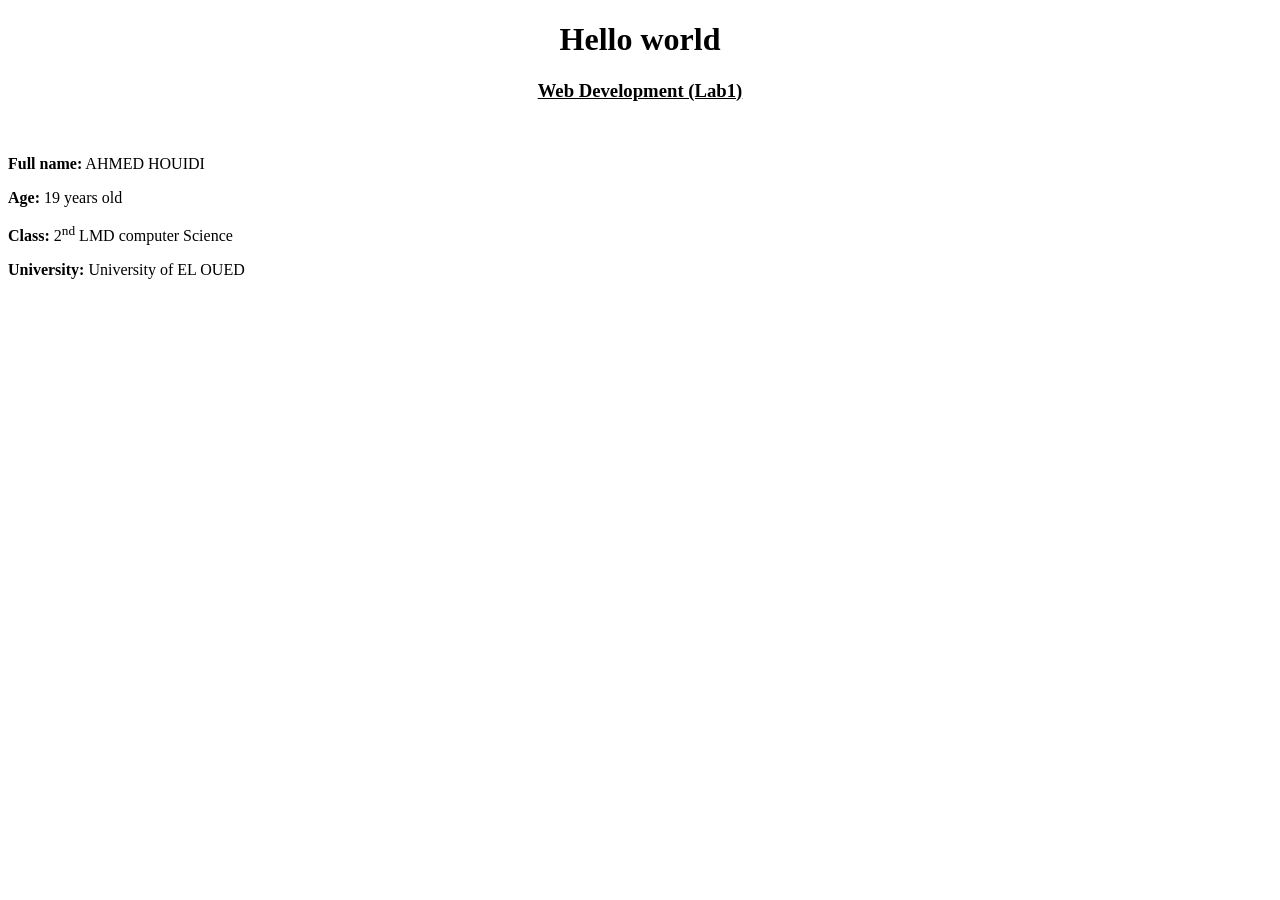
<file: index.html>
<!DOCTYPE html>

<html>

<head>

<meta charset="UTF-8">

<title>my stie</title>

</head>

<body>

<center>

<h1>Hello world </h1>

<h3><u>Web Development (Lab1)</u></h3>

</center>

<br>

<p><b>Full name:</b> AHMED HOUIDI</p>

<p><b>Age:</b> 19 years old</p>

<p><b>Class:</b> 2<sup>nd</sup> LMD computer Science</p>

<p><b>University:</b> University of EL OUED</p>

</body>

</html>
</file>
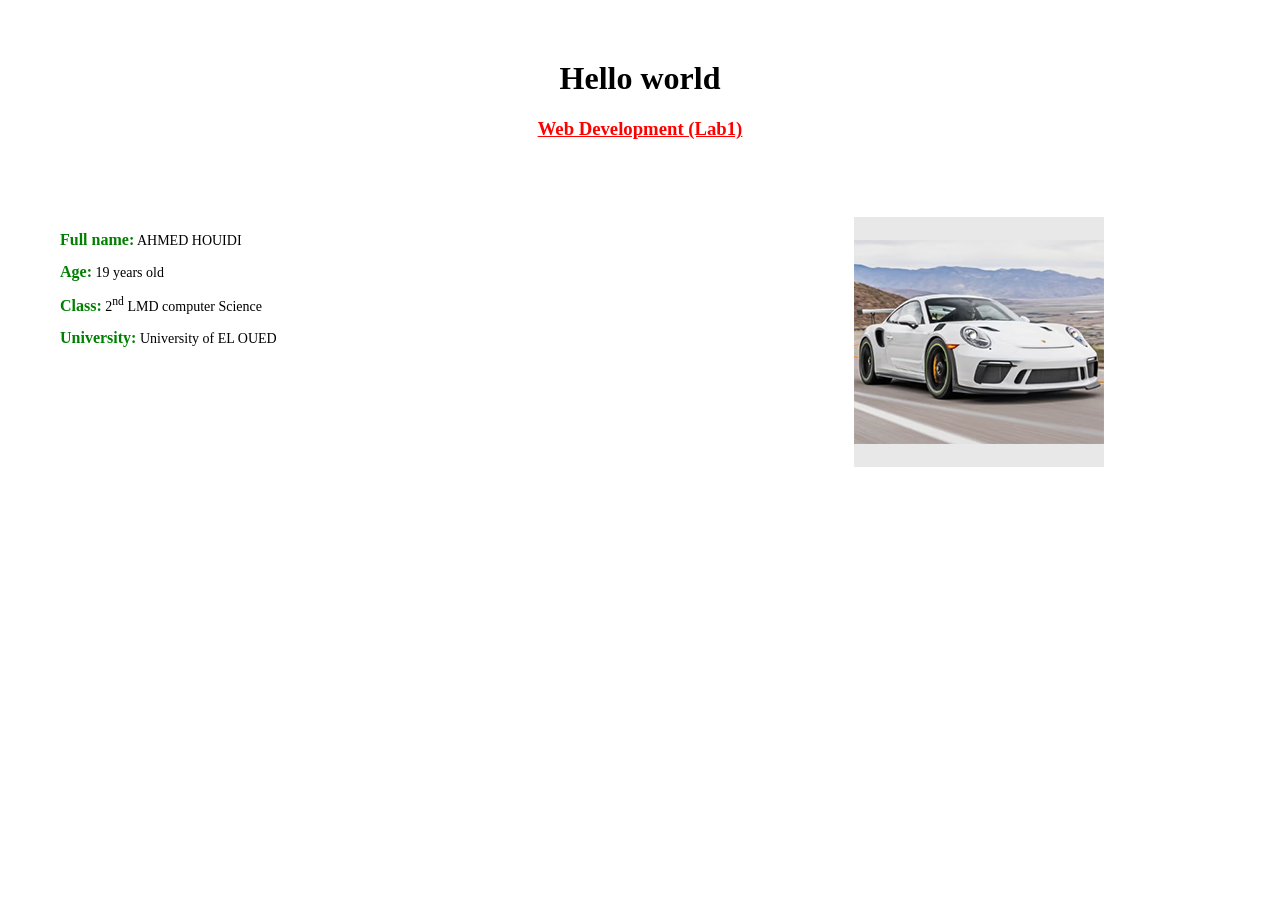
<file: TP01/index.html>
<!DOCTYPE html>

<html>

  <head>

    <meta charset="UTF-8">
    <link rel="Stylesheet" href="style.css">
    <title>my site</title>

  </head>

  <body>

    <center>

    <h1>Hello world </h1>

    <h3 Class="style1"><u>Web Development (Lab1)</u></h3>

  </center>

<br>
  <div class="container">
    <div>
  <p class="style3"><b class="style2">Full name:</b> AHMED HOUIDI</p>
  <p class="style3"><b class="style2">Age:</b> 19 years old</p>
  <p class="style3"><b class="style2">Class:</b> 2<sup>nd</sup> LMD computer Science</p>
  <p class="style3"><b class="style2">University:</b> University of EL OUED</p>
   </div>
  <img src="IMG1.png" class="style4">
</div>
  


  </body>

</html>
</file>
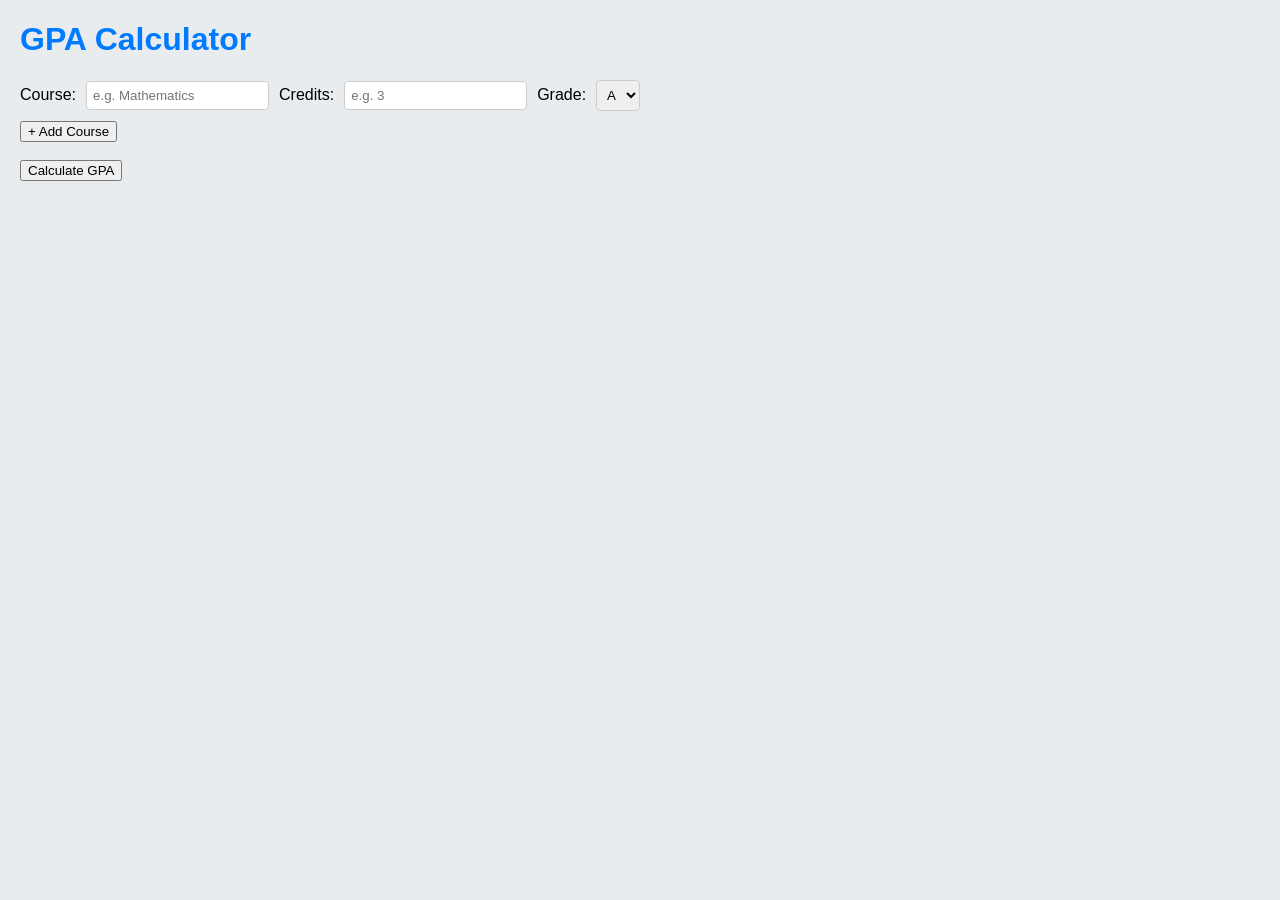
<file: TP02/index.html>
<!DOCTYPE html>
<html lang="en">
<head>
  <meta charset="UTF-8">
  <title>GPA Calculator</title>
  <link rel="stylesheet" href="style.css">
  <script src="script.js"></script>
</head>
<body>
  <h1>GPA Calculator</h1>
  <form action="calculate.php" method="post" onsubmit="return validateForm();">
    <div id="courses">
      <div class="course-row">
        <label>Course:</label>
        <input type="text" name="course[]" placeholder="e.g. Mathematics" required>
        <label>Credits:</label>
        <input type="number" name="credits[]" placeholder="e.g. 3" min="1" required>
        <label>Grade:</label>
        <select name="grade[]">
          <option value="4.0">A</option>
          <option value="3.0">B</option>
          <option value="2.0">C</option>
          <option value="1.0">D</option>
          <option value="0.0">F</option>
        </select>
      </div>
    </div>
    <button type="button" onclick="addCourse()">+ Add Course</button><br><br>
    <input type="submit" value="Calculate GPA">
  </form>
</body>
</html>
</file>
<file: TP01/style.css>
body{
  margin:60px;


}

.container{
  display:flex;
  justify-content:space-between;
  margin-top:40px;
}
.style1{color:red;}


.style2{
  color: green;
  font-size: 16px;
  font-style: bold;
  font-family:'Cambria';
}

.style3{font-size: 14px;}

.style4{height: 250px; width: 250px; margin-right: 10%;}
</file>
<file: TP02/style.css>
body {
  font-family: Arial, sans-serif;
  margin: 20px;
  background-color: #e9ecef;
}
h1 {
  color: #007BFF;
}
.course-row {
  display: flex;
  gap: 10px;
  align-items: center;
  margin-bottom: 10px;
}
.course-row input,
.course-row select {
  padding: 6px;
  border: 1px solid #ccc;
  border-radius: 4px;
}
table {
  border-collapse: collapse;
  margin-top: 16px;
}
table th, table td {
  border: 1px solid #ccc;
  padding: 8px 14px;
  text-align: center;
}
table th {
  background-color: #007BFF;
  color: white;
}
</file>
